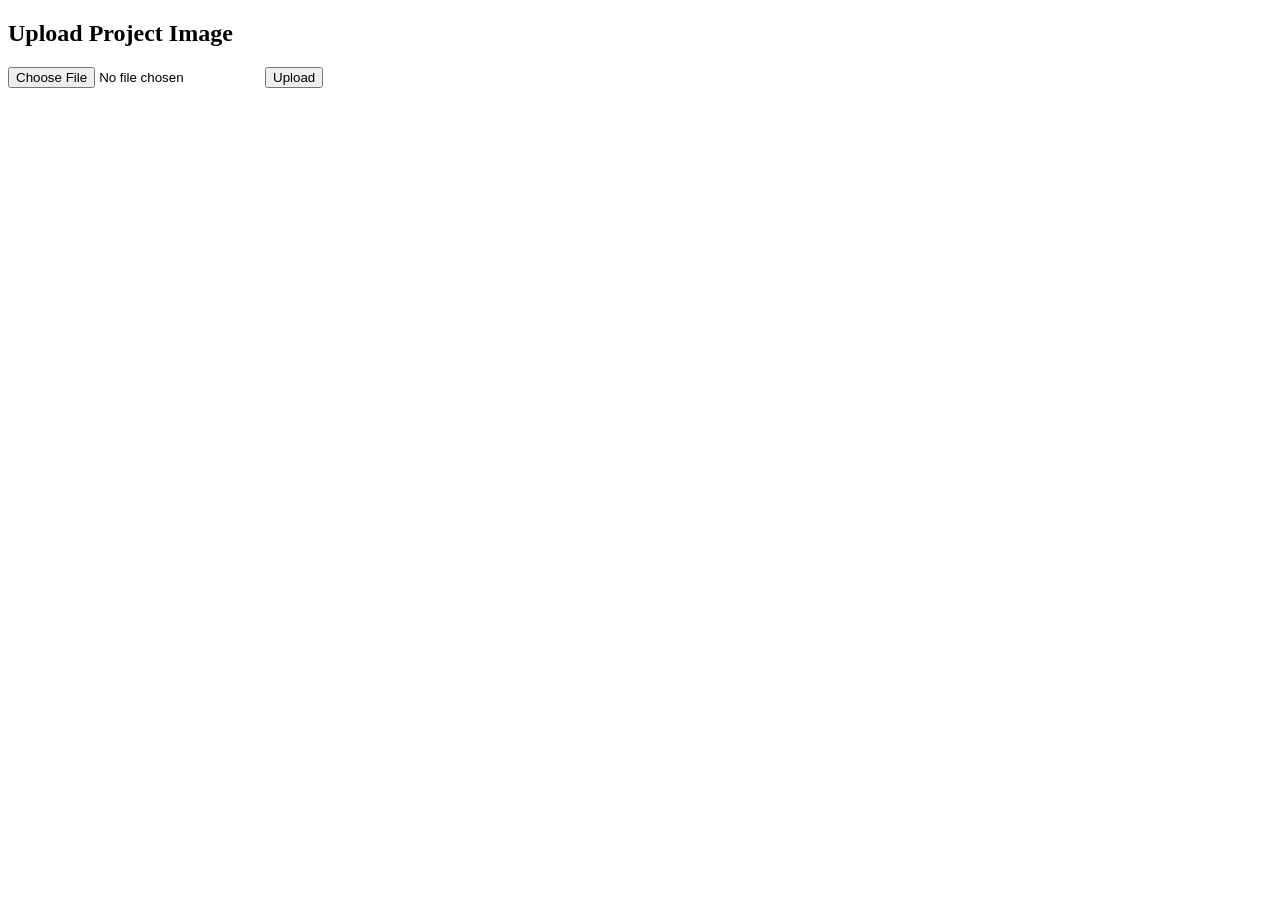
<file: admin.html>
<!DOCTYPE html>
<html>

<head>
<title>Jospat Admin Upload</title>
</head>

<body>

<h2>Upload Project Image</h2>


<form id="uploadForm">

<input type="file" id="image" required>

<button type="submit">
Upload
</button>

</form>


<script>

const form = document.getElementById("uploadForm");


form.addEventListener("submit", async(e)=>{

e.preventDefault();


const file = document.getElementById("image").files[0];


const data = new FormData();

data.append("image", file);



const res = await fetch(
"http://localhost:5000/upload",
{
method:"POST",
body:data
}
);


const result = await res.json();


alert(result.message);


});


</script>


</body>

</html>
</file>
